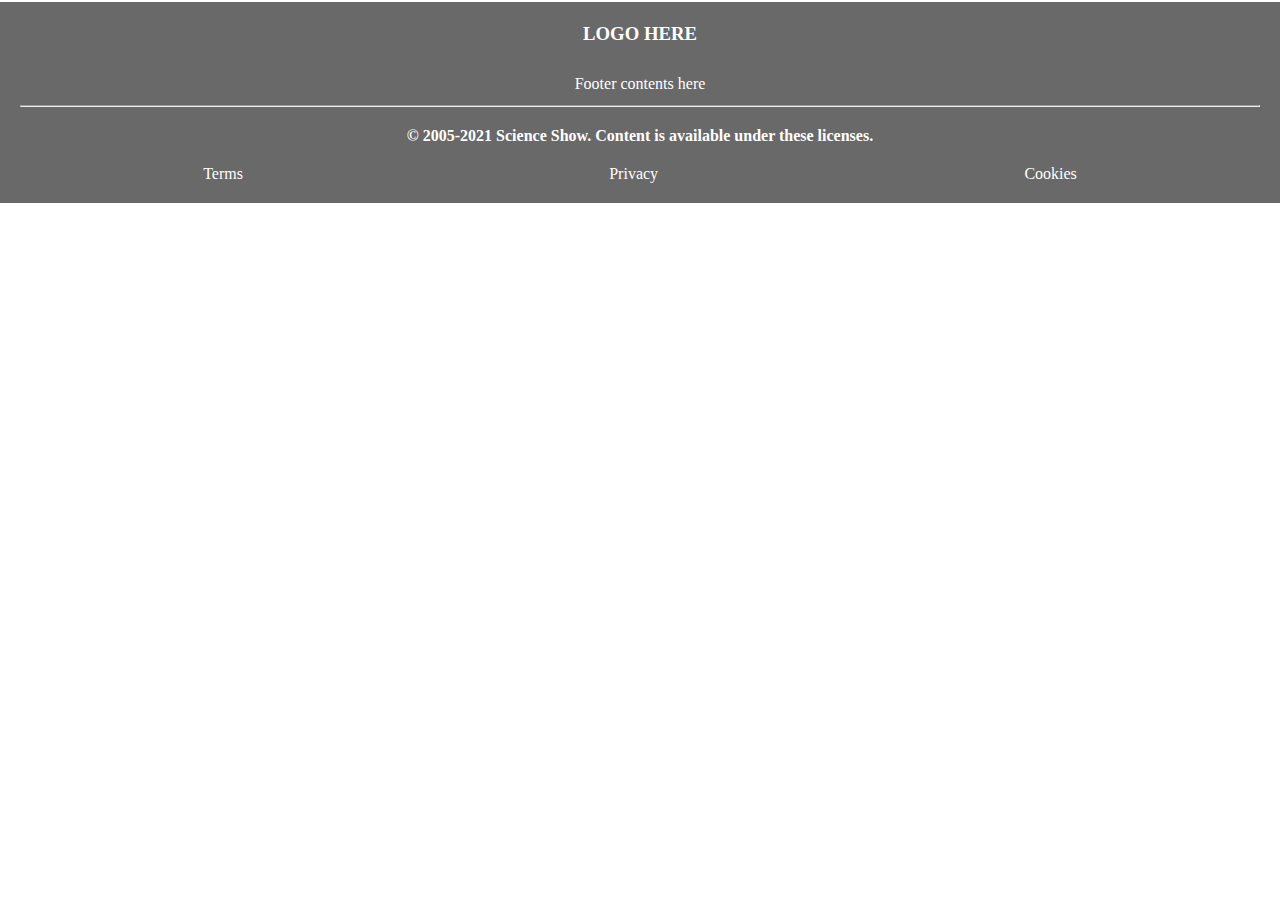
<file: footer.html>
<!DOCTYPE html>
<html lang="ko">
<head>
    <meta charset="UTF-8">
    <title>footer</title>

    <link rel="stylesheet" href="css/footer.css">
    <link rel="stylesheet" href="css/repeated.css">
    
    <script type="text/javascript" src="https://code.jquery.com/jquery-3.2.0.min.js" ></script>
    <script type="text/javascript" src="js/script.js"></script> 
   
     
</head>
<body>
    <footer>
       <h3>LOGO HERE</h3>
        <a href="">info@gmail.com</a>
        <a href="">+82 2 1588 1588</a>
        <a href="">about Us</a>
        <p>
        Footer contents here
        </p>
        <hr>
        <b>© 2005-2021 Science Show. Content is available under these licenses.</b>        
        <ul>
            <li><a href="">Terms</a></li>
            <li><a href="">Privacy</a></li>
            <li><a href="">Cookies</a></li>
        </ul>
    </footer>
    

</body> 
</html>
</file>
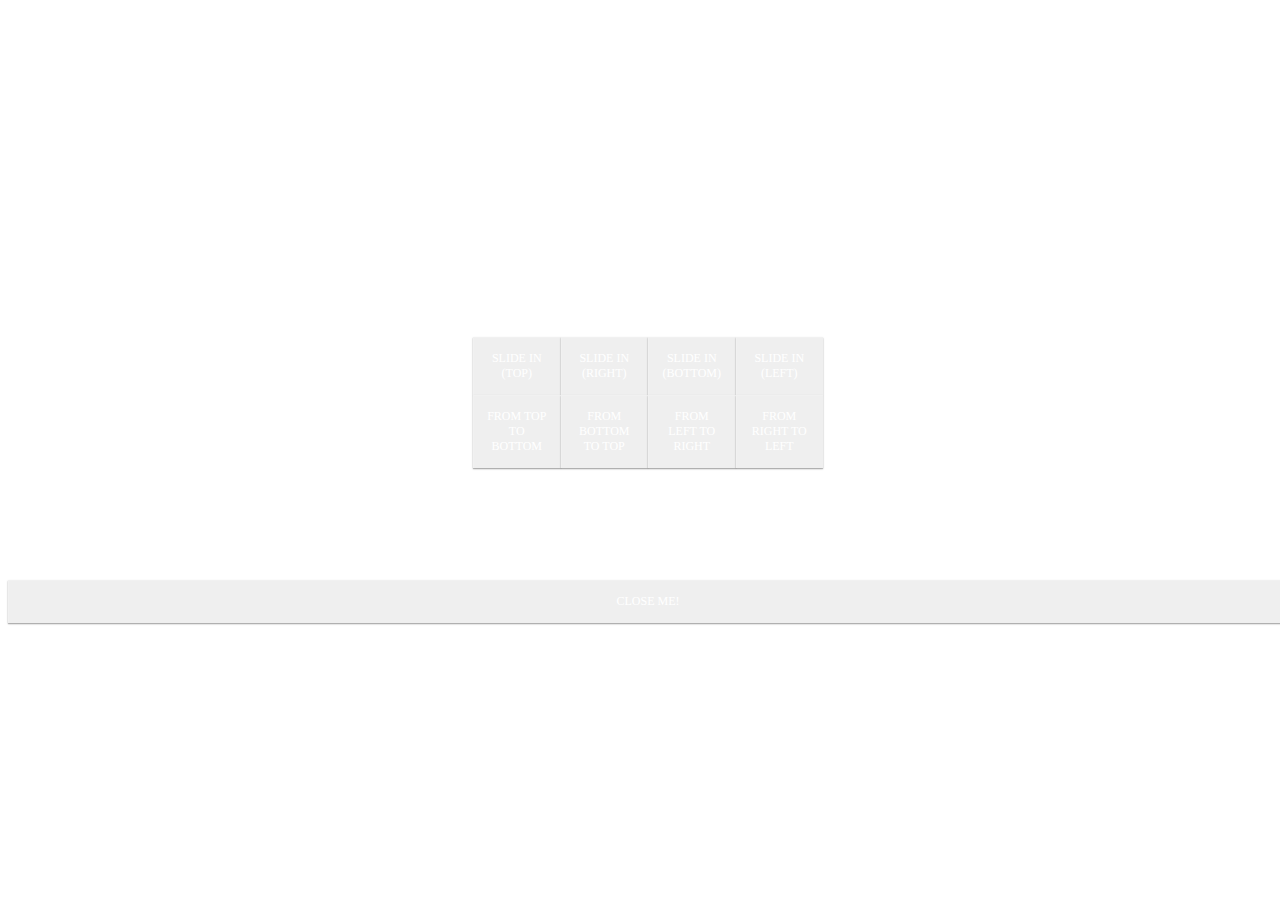
<file: slideTest.html>
<!DOCTYPE html>
<html lang="ko">
<head>
    <meta charset="UTF-8">
    <title>slideTest</title>

    <link rel="stylesheet" href="css/slideTest.css">
    <script type="text/javascript" src="js/script.js"></script> 
   
     
</head>


        <h3 class="title"><b>Mocean</b> SliderModals</h3>

        <div class="btn-group">

        <button class="mocean-modal-button" data-mocean-type="slide-in-top">Slide In (top)</button>
        <button class="mocean-modal-button" data-mocean-type="slide-in-right">Slide In (right)</button>
        <button class="mocean-modal-button" data-mocean-type="slide-in-bottom">Slide In (bottom)</button>
        <button class="mocean-modal-button" data-mocean-type="slide-in-left">Slide In (left)</button>
        <button class="mocean-modal-button" data-mocean-type="slide-in-top" data-mocean-out-type="slide-out-bottom">From Top to Bottom</button>
        <button class="mocean-modal-button" data-mocean-type="slide-in-bottom" data-mocean-out-type="slide-out-top">From Bottom to Top</button>
        <button class="mocean-modal-button" data-mocean-type="slide-in-left" data-mocean-out-type="slide-out-right">From Left to Right</button>
        <button class="mocean-modal-button" data-mocean-type="slide-in-right" data-mocean-out-type="slide-out-left">From Right to Left</button>

        </div>


        <div class="mocean-wrap mocean-modal-wrap" id="mocean-modal-wrap">
            <div class="mocean-content mocean-modal" id="mocean-modal">
                <h3>The Mocean Modal</h3>
                <div class="mocean-modal-content">
                    <p>Praesent commodo cursus magna, vel scelerisque nisl consectetur et. Aenean eu leo quam. Pellentesque ornare sem lacinia quam venenatis vestibulum. Aenean lacinia bibendum nulla sed consectetur. Nullam quis risus eget urna mollis ornare vel eu leo. Nullam quis risus eget urna mollis ornare vel eu leo.</p>
                    <button class="mocean-modal-close">Close me!</button>
                </div>
            </div>
        </div>

</html>
</file>
<file: css/footer.css>
/*--footer--*/

html, body{
    height: 100%;
}
footer{
    background: dimgray;
    height: auto;
    border-top: 1px #696969 solid;
    color:white ;
    padding :20px;
    text-align: center;;
    vertical-align: center;
    
}

    footer>p{
        margin: 12px;
        text-align: center;
    }
    footer b{
        display: block;
        margin: 20px;
    }
    footer ul {
        display: flex;
        background: ;
        color: white ;
        justify-content: space-around;
    }
        footer ul>li{

        }      
           footer ul>li>a{
                color: white !important;
            }
</file>
<file: css/repeated.css>
/*--- Repeated ---*/

*{
    padding: 0px;
    margin: 0px;
    list-style: none;
    text-decoration: none;
  }
  
  /*--dashBoard CSS--*/

iframe{
    padding: 0px !important;
    margin: 0px !important;
    display: block;

}
body, html{
  min-width: 100vw;
  min-height: 100vh;
  position: relative;
  border-top: 1px solid transparent;
}
embed{ 
  width: 100vw;
  padding:0px !important;
  height: 100vh;
  position: absolute;
}

embed.footer{
  height: 100%;
  position: absolute;
  bottom:0px !important;
  padding-top: auto;
}

.none{
    display: none;
}

a:link {
  color :;
}
a:visited {
  color : dimgrey;
}
a:hover {
  color : indigo;
  transition: 0.3s ease-in-out;
  cursor: pointer;
}
a:active {
  color : ;
}

button:hover{
  cursor: pointer;
}

/*-- Display styling --*/

.grid__container{
 display: grid;
}

.absolute_parent{
  position:relative;
}
.absolute_parent>*{
  position: absolute;
}

:root{
  --accent-color:mint #3bba9c;
  --dark-gray: #2e3047;
  --Light-gray: #707793;
}
</file>
<file: css/slideTest.css>
// Contribute on GitHub
// https://github.com/grayghostvisuals/mocean-modals
//------------------------------------------------------------
// Demo Styles : Not Required
//------------------------------------------------------------

$bg: #1E88E5;
$primary-button: #448AFF;

html{font:normal 100%/1.5 'Roboto Slab',serif;}
html,body{height:100%;}body{display:flex;flex-direction:column;align-items:center;justify-content:center;width:100%;background:$bg;}

.title {
	margin-top: 0;
	margin-bottom: 0.5rem;
	font-size: 1.5em;
	font-weight: 300;
	letter-spacing: 0.5px;
	line-height: 1.5;
	color: white;
	b {
		font-weight: 700;
	}
}

.mocean-modal-wrap {
	display: flex;
	justify-content: center;
	color: white;
}

.btn-group {
	display: flex;
	flex-wrap: wrap;
  max-width: 350px;
	button {
		outline: 1px solid darken($primary-button, 5%);
		transform-origin: 50% 50%;
		&:hover {
			transform: scale(1.1);
		}
	}
}

button {
	appearance: none;
	border: none;
	box-shadow: inset 1px 1px 1px rgba(255, 255, 255, 0.15), 0 1px 2px rgba(0, 0, 0, 0.2), 0 1px 1px rgba(0, 0, 0, 0.2);
	flex: 1 1 10%;
	padding: 0.875rem;
	transition: 100ms all ease-in-out;
	width: 100%;
	font-family: 'Roboto Slab', serif;
	font-weight: 400;
	font-size: 0.75em;
	text-transform: uppercase;
	background: $primary-button;
	color: white;
	&:hover {
		cursor: pointer;
		background: darken($primary-button, 2%);
	}
	&:focus {
		outline: none;
	}
}



//------------------------------------------------------------
// Mocean SliderModals
// What follows is a rebirth of work from the Effeckt project.
// RIP Effeckt Project…You were loved by many.
// https://h5bp.github.io/Effeckt.css
//------------------------------------------------------------

// 3D & Speed
$mocean-transition-duration: 500ms !default;
$mocean-perspective: 600px !default;

// Motion
$mocean-modal-transition-duration: 500ms !default;
$mocean-modal-animation-duration: $mocean-modal-transition-duration*2 !default;

// Color
$mocean-modal-bg: #0D47A1 !default;

// Size
$mocean-modal-max-width: 320px !default;
$mocean-modal-z-index: 2000 !default;


//------------------------------------------------------------
// Mocean Modal Styling
//------------------------------------------------------------

.mocean-modal-wrap {
  position: fixed;
  max-width: $mocean-modal-max-width;
	width: 100%;
  z-index: $mocean-modal-z-index;
  visibility: hidden;
  backface-visibility: hidden;
	width: 100%;
	margin: auto;
}

.mocean-modal-overlay {
  position: fixed;
  top: 0;
  left: 0;
  width: 100%;
  height: 100%;
  visibility: hidden;
  opacity: 0;
  transition-duration: $mocean-modal-transition-duration;
	background: $mocean-modal-bg;
}

.mocean-show.mocean-modal-wrap {
  visibility: visible;
  ~ .mocean-modal-overlay {
    visibility: visible;
    opacity: 1;
  }
}

.mocean-modal {
  transition-property: all;
  transition-duration: $mocean-modal-transition-duration;
  transition-timing-function: cubic-bezier(.4, 0, 0, 1.5);
  animation-duration: $mocean-modal-animation-duration;
  animation-fill-mode: forwards;
  animation-timing-function: cubic-bezier(.4, 0, 0, 1.5);
}


// Effect: Slide from the top
.slide-in-top .mocean-content {
  transform: translate3d(0, -100%, 0);
  opacity: 0;
}

.mocean-show.slide-in-top .mocean-content {
  transform: translate3d(0, 0, 0);
  opacity: 1;
}


// Effect: Slide from the right
.slide-in-right .mocean-content {
  transform: translate3d(30%, 0, 0);
  opacity: 0;
}

.mocean-show.slide-in-right .mocean-content {
  transform: translate3d(0, 0, 0);
  opacity: 1;
}


// Effect: Slide from the bottom
.slide-in-bottom .mocean-content {
  transform: translate3d(0, 30%, 0);
  opacity: 0;
}

.mocean-show.slide-in-bottom .mocean-content {
  transform: translate3d(0, 0, 0);
  opacity: 1;
}

// Effect: Slide from the left
.slide-in-left .mocean-content {
  transform: translate3d(-30%, 0, 0);
  opacity: 0;
}

.mocean-show.slide-in-left .mocean-content {
  transform: translate3d(0, 0, 0);
  opacity: 1;
}


// Mocean Out: Slide Out Bottom
.slide-out-bottom .mocean-content {
  transform: translateY(100%);
  opacity: 0;
}

// Mocean Out: Slide Out Top
.slide-out-top .mocean-content {
  transform: translateY(-100%);
  opacity: 0;
}

// Mocean Out: Slide Out Right
.slide-out-right .mocean-content {
  transform: translateX(100%);
  opacity: 0;
}

// Mocean Out: Slide Out Left
.slide-out-left .mocean-content {
  transform: translateX(-100%);
  opacity: 0;
}


//------------------------------------------------------------
// Mocean Modal Utilities
//------------------------------------------------------------

.mocean-perspective {
  perspective: $mocean-perspective;
}

.mocean-show {
  visibility: visible;
}
</file>
